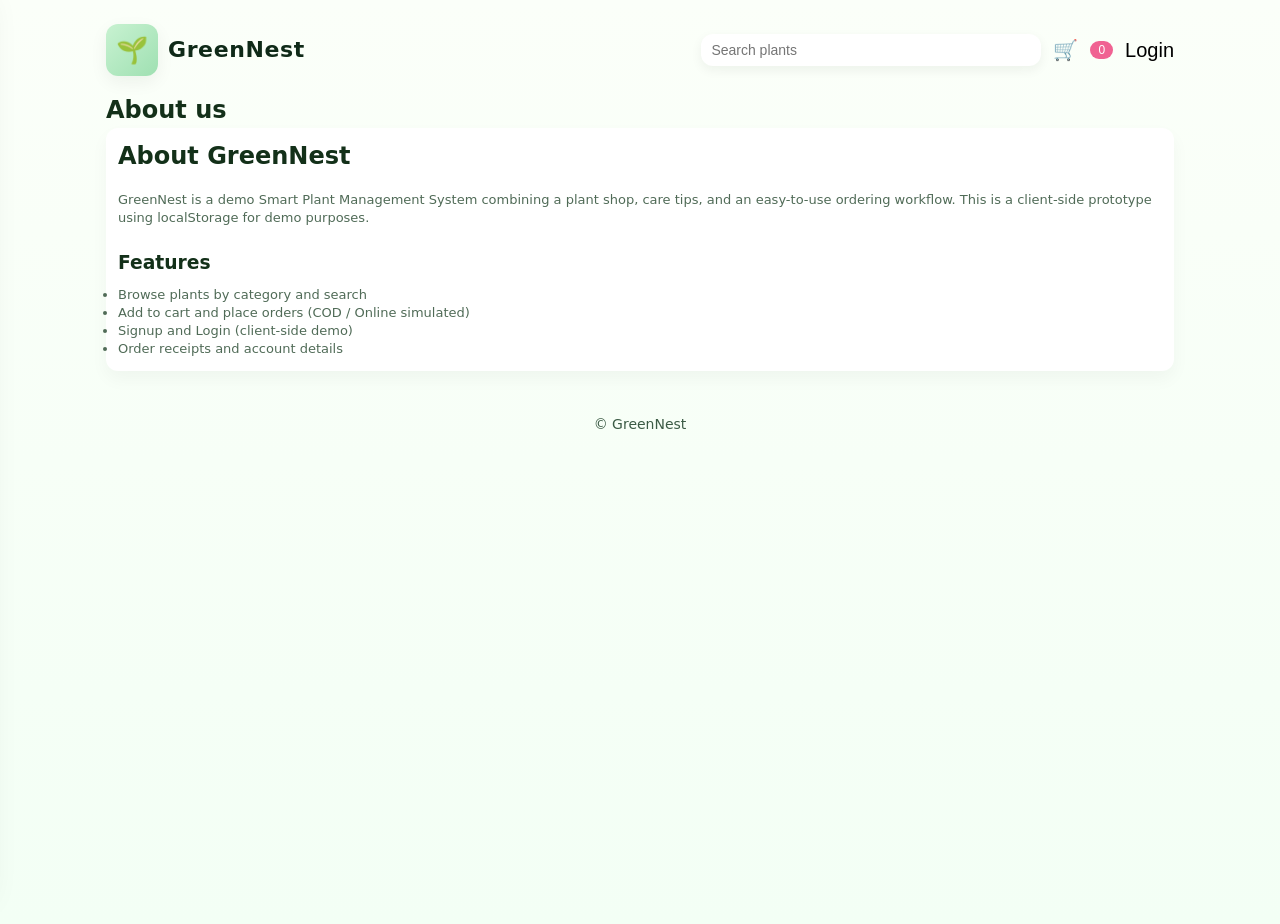
<file: greennest/about.html>
<!doctype html>
<html>
<head>
  <meta charset="utf-8">
  <title>About - GreenNest</title>
  <meta name="viewport" content="width=device-width,initial-scale=1">
  <link rel="stylesheet" href="styles.css">
</head>
<body>
  <div class="sidebar"><h2>GreenNest Menu</h2><a class="navlink" href="index.html">Home</a><a class="navlink" href="signup.html">Signup</a></div>

  <div class="container">
    <div class="header">
      <div class="brand"><div class="logo">🌱</div><h1>GreenNest</h1></div>
      <div class="top-controls">
        <div class="search"><input id="search-input" placeholder="Search plants"></div>
        <button class="icon-btn" id="cart-icon">🛒<span class="cart-badge" id="cart-count">0</span></button>
        <button class="icon-btn" id="auth-btn">Login</button>
      </div>
    </div>

    <h2>About us</h2>
    <div id="about-root"></div>

    <div class="footer">© GreenNest</div>
  </div>

  <script src="script.js"></script>
  <script> GreenNest.globalInit(); GreenNest.initAboutPage(); </script>
</body>
</html>
</file>
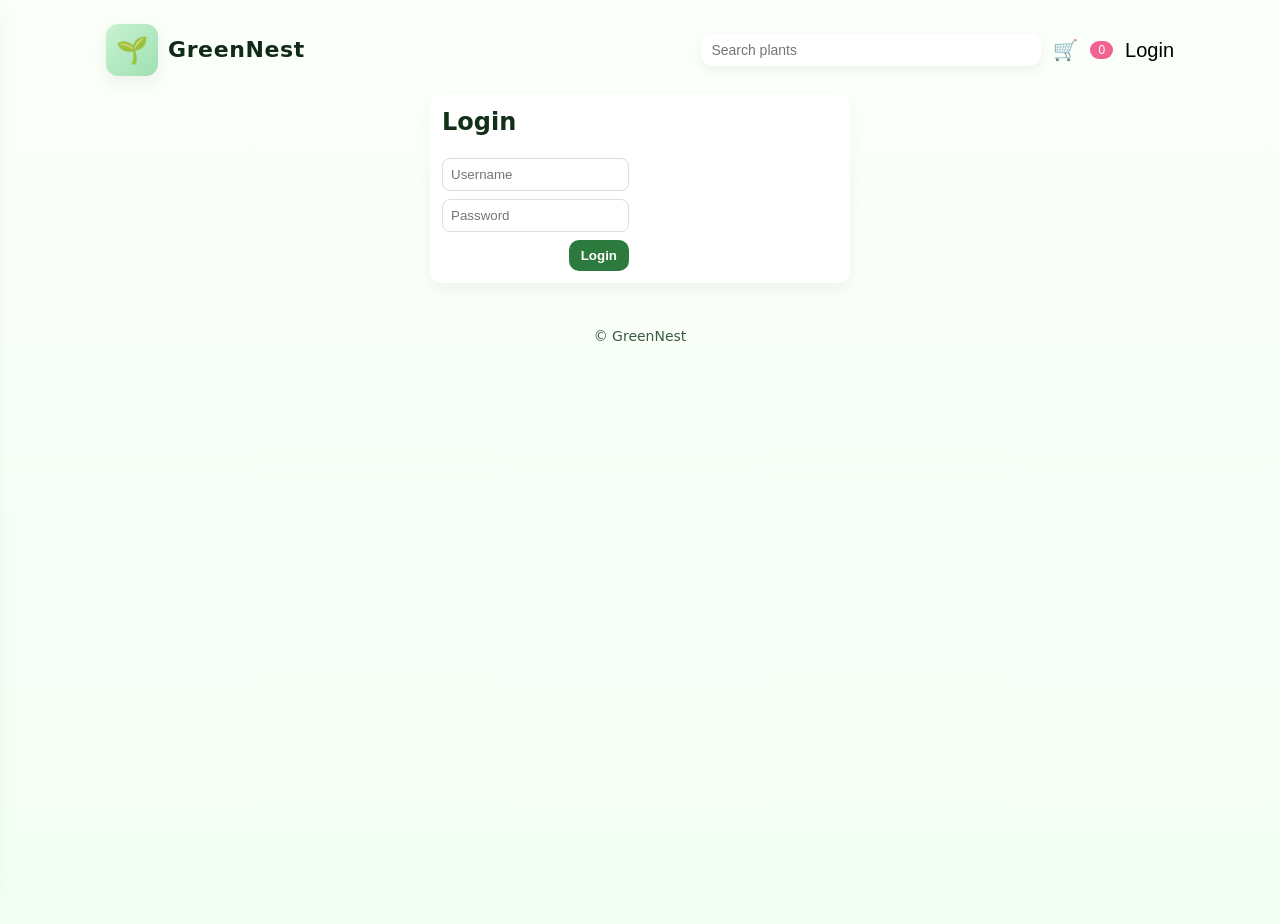
<file: greennest/account.html>
<!doctype html>
<html>
<head>
  <meta charset="utf-8">
  <title>My account - GreenNest</title>
  <meta name="viewport" content="width=device-width,initial-scale=1">
  <link rel="stylesheet" href="styles.css">
</head>
<body>
  <div class="sidebar"><h2>GreenNest Menu</h2><a class="navlink" href="index.html">Home</a><a class="navlink" href="orders.html">My orders</a></div>

  <div class="container">
    <div class="header">
      <div class="brand"><div class="logo">🌱</div><h1>GreenNest</h1></div>
      <div class="top-controls">
        <div class="search"><input id="search-input" placeholder="Search plants"></div>
        <button class="icon-btn" id="cart-icon">🛒<span class="cart-badge" id="cart-count">0</span></button>
        <button class="icon-btn" id="auth-btn">Login</button>
      </div>
    </div>

    <h2>My Account</h2>
    <div class="card" style="max-width:640px">
      <div><strong>Username</strong><div id="acc-username" class="muted"></div></div>
      <div style="margin-top:8px"><strong>Email</strong><div id="acc-email" class="muted"></div></div>
      <div style="margin-top:8px"><strong>Mobile</strong><div id="acc-mobile" class="muted"></div></div>
      <div style="margin-top:8px"><strong>Address</strong><div id="acc-address" class="muted"></div></div>
    </div>

    <div class="footer">© GreenNest</div>
  </div>

  <script src="script.js"></script>
  <script> GreenNest.globalInit(); GreenNest.initAccountPage(); </script>
</body>
</html>
</file>
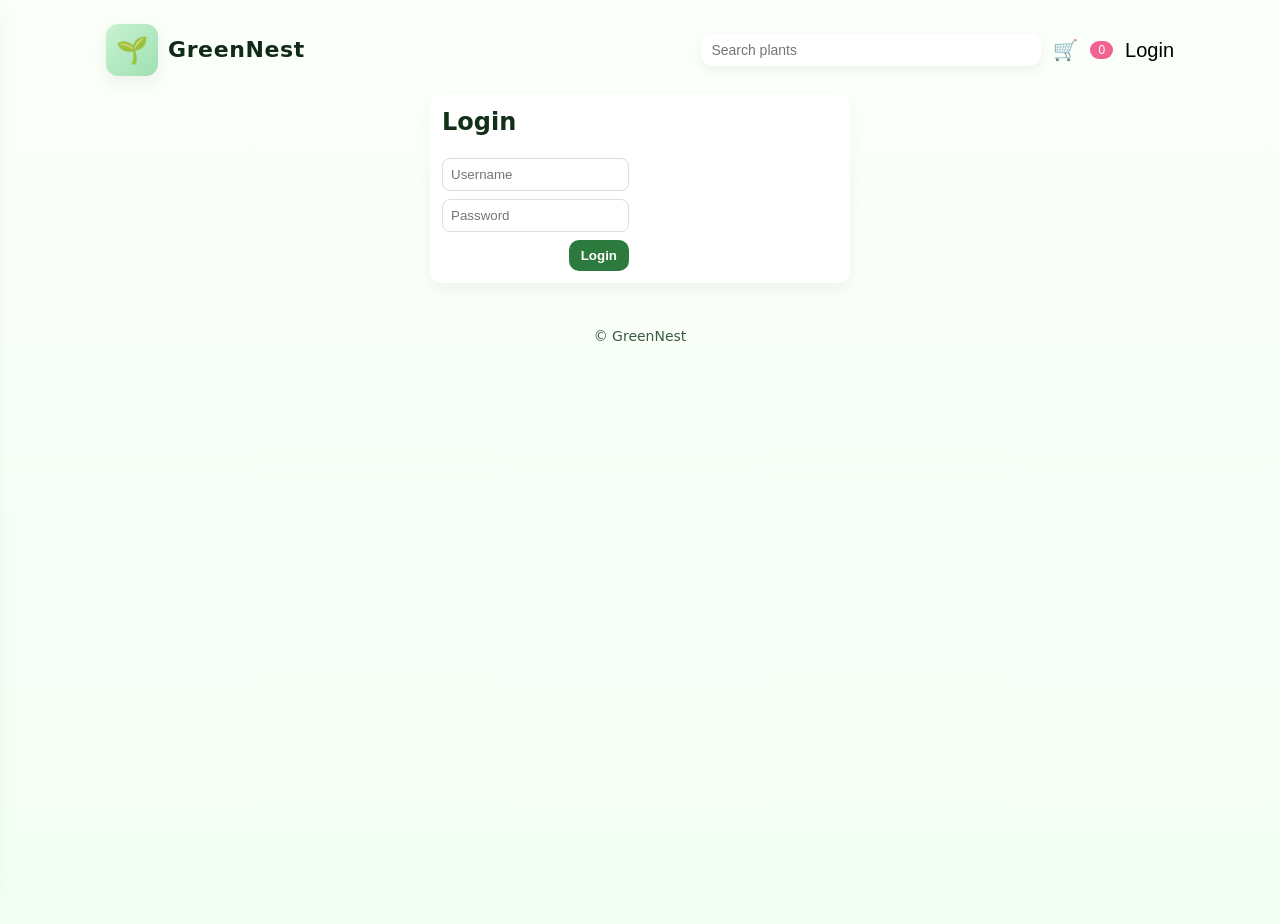
<file: greennest/login.html>
<!doctype html>
<html>
<head>
  <meta charset="utf-8">
  <title>Login - GreenNest</title>
  <meta name="viewport" content="width=device-width,initial-scale=1">
  <link rel="stylesheet" href="styles.css">
</head>
<body>
  <div class="sidebar"><h2>GreenNest Menu</h2><a class="navlink" href="index.html">Home</a><a class="navlink" href="signup.html">Signup</a></div>

  <div class="container">
    <div class="header">
      <div class="brand"><div class="logo">🌱</div><h1>GreenNest</h1></div>
      <div class="top-controls">
        <div class="search"><input id="search-input" placeholder="Search plants"></div>
        <button class="icon-btn" id="cart-icon">🛒<span class="cart-badge" id="cart-count">0</span></button>
        <button class="icon-btn" id="auth-btn">Login</button>
      </div>
    </div>

    <div class="card" style="max-width:420px;margin:0 auto">
      <h2>Login</h2>
      <form id="login-form" style="display:flex;flex-direction:column;gap:8px;margin-top:8px">
        <input name="username" placeholder="Username" required style="padding:8px;border-radius:8px;border:1px solid #ddd">
        <input name="password" type="password" placeholder="Password" required style="padding:8px;border-radius:8px;border:1px solid #ddd">
        <div style="display:flex;gap:8px;justify-content:flex-end">
          <button class="btn" type="submit">Login</button>
        </div>
      </form>
    </div>

    <div class="footer">© GreenNest</div>
  </div>

  <script src="script.js"></script>
  <script> GreenNest.globalInit(); GreenNest.initLoginPage(); </script>
</body>
</html>
</file>
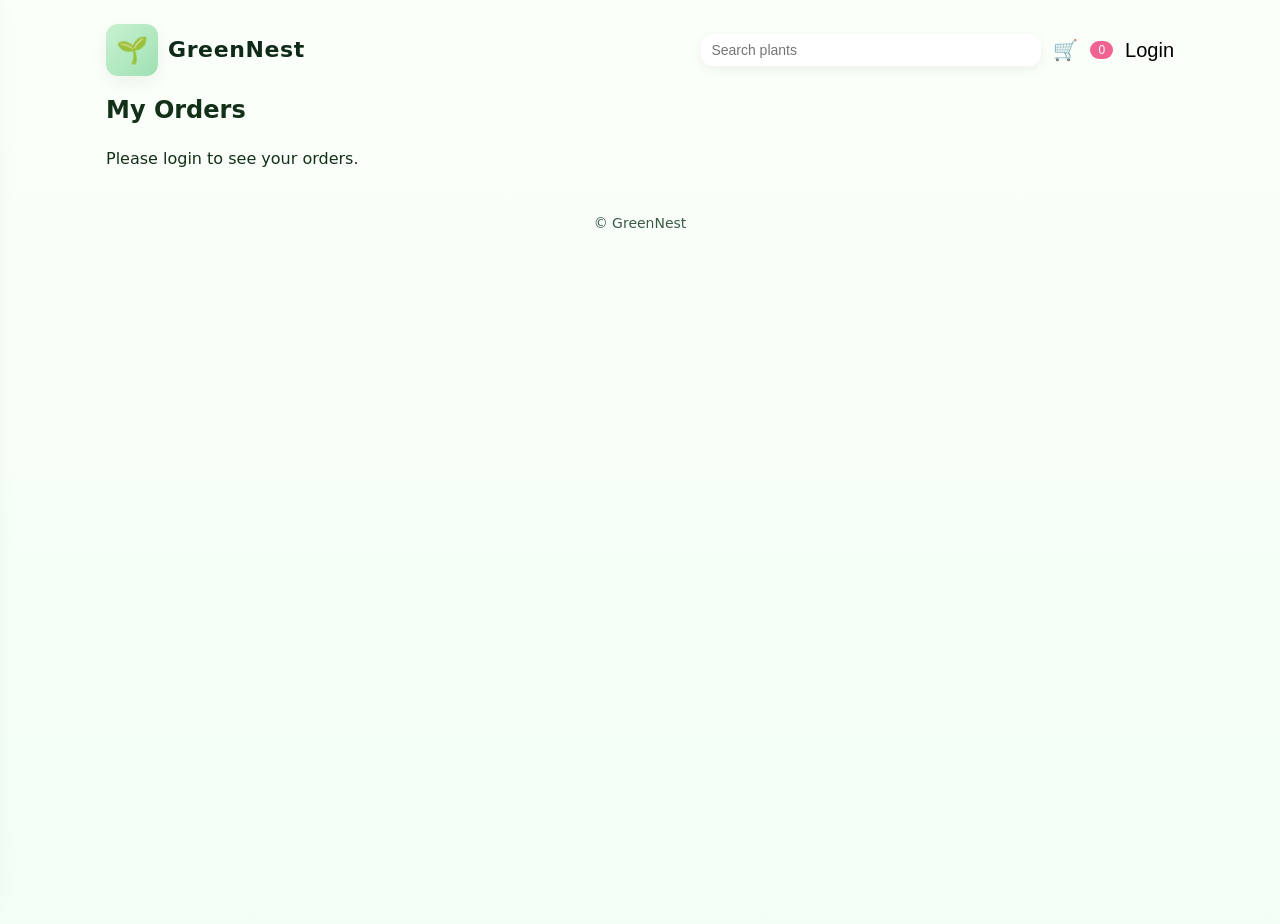
<file: greennest/orders.html>
<!doctype html>
<html>
<head>
  <meta charset="utf-8">
  <title>My Orders - GreenNest</title>
  <meta name="viewport" content="width=device-width,initial-scale=1">
  <link rel="stylesheet" href="styles.css">
</head>
<body>
  <!-- Sidebar -->
  <div class="sidebar">
    <h2>GreenNest Menu</h2>
    <a class="navlink" href="index.html">Home</a>
    <a class="navlink" href="account.html">My Account</a>
    <a class="navlink" href="signup.html">Signup</a>
    <a class="navlink" href="login.html">Login</a>
    <a class="navlink" href="orders.html">My Orders</a>
  </div>

  <!-- Main Container -->
  <div class="container">
    <!-- Header -->
    <div class="header">
      <div class="brand">
        <div class="logo">🌱</div>
        <h1>GreenNest</h1>
      </div>
      <div class="top-controls">
        <div class="search">
          <input id="search-input" placeholder="Search plants">
        </div>
        <button class="icon-btn" id="cart-icon">
          🛒 <span class="cart-badge" id="cart-count">0</span>
        </button>
        <button class="icon-btn" id="auth-btn">Login</button>
      </div>
    </div>

    <!-- Orders -->
    <h2>My Orders</h2>
    <div id="orders-root" style="margin-top:20px"></div>

    <!-- Footer -->
    <div class="footer">© GreenNest</div>
  </div>

  <!-- Scripts -->
  <script src="script.js"></script>
  <script>
  renderHeader();
  initOrdersPage();
  </script>
</body>
</html>
</file>
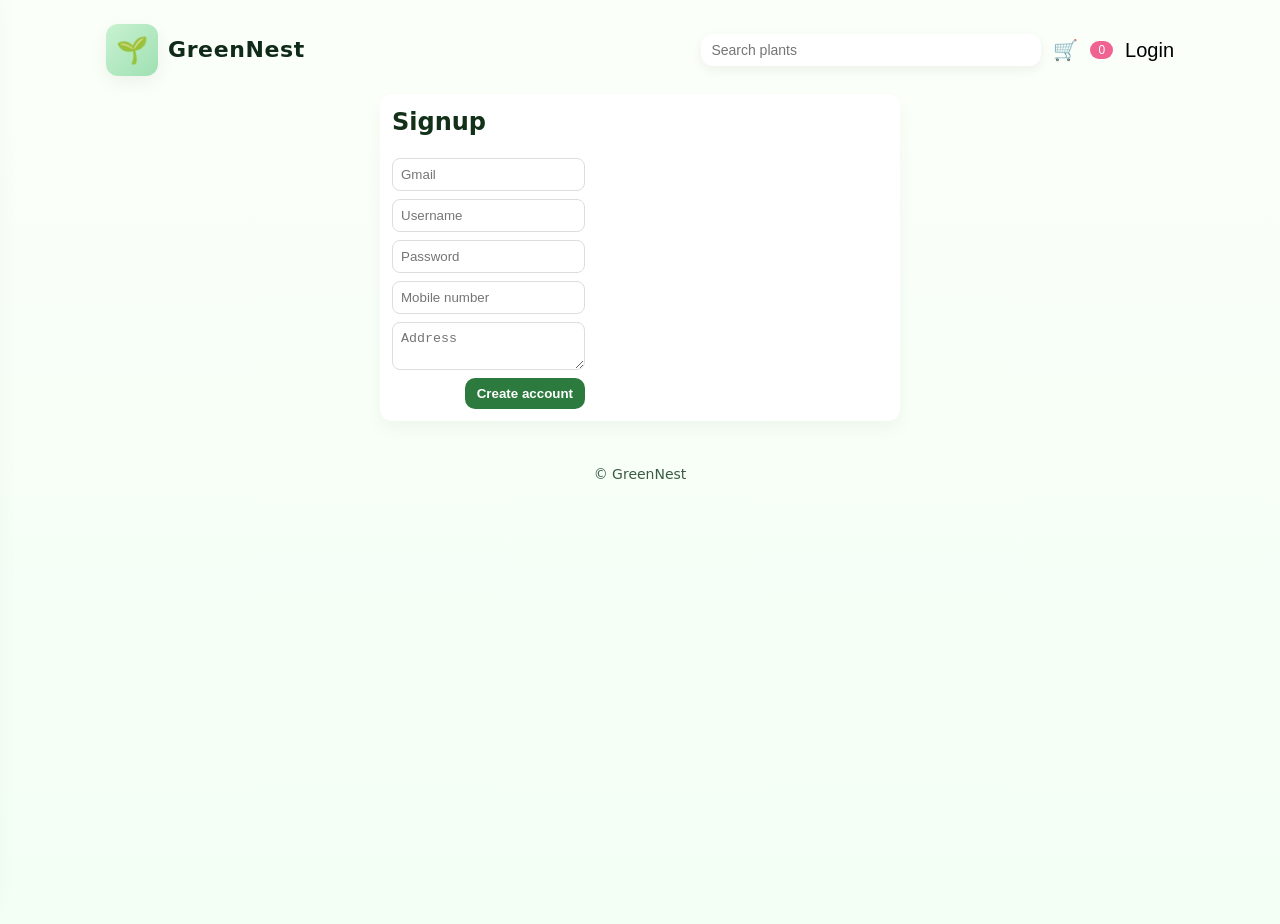
<file: greennest/signup.html>
<!doctype html>
<html>
<head>
  <meta charset="utf-8">
  <title>Signup - GreenNest</title>
  <meta name="viewport" content="width=device-width,initial-scale=1">
  <link rel="stylesheet" href="styles.css">
</head>
<body>
  <div class="sidebar">
    <h2>GreenNest Menu</h2>
    <a class="navlink" href="index.html">Home</a>
    <a class="navlink" href="login.html">Login</a>
  </div>

  <div class="container">
    <div class="header">
      <div class="brand"><div class="logo">🌱</div><h1>GreenNest</h1></div>
      <div class="top-controls">
        <div class="search"><input id="search-input" placeholder="Search plants"></div>
        <button class="icon-btn" id="cart-icon">🛒<span class="cart-badge" id="cart-count">0</span></button>
        <button class="icon-btn" id="auth-btn">Login</button>
      </div>
    </div>

    <div class="card" style="max-width:520px;margin:0 auto">
      <h2>Signup</h2>
      <form id="signup-form" style="display:flex;flex-direction:column;gap:8px;margin-top:8px">
        <input name="email" placeholder="Gmail" required style="padding:8px;border-radius:8px;border:1px solid #ddd">
        <input name="username" placeholder="Username" required style="padding:8px;border-radius:8px;border:1px solid #ddd">
        <input name="password" type="password" placeholder="Password" required style="padding:8px;border-radius:8px;border:1px solid #ddd">
        <input name="mobile" placeholder="Mobile number" style="padding:8px;border-radius:8px;border:1px solid #ddd">
        <textarea name="address" placeholder="Address" style="padding:8px;border-radius:8px;border:1px solid #ddd"></textarea>
        <div style="display:flex;gap:8px;justify-content:flex-end">
          <button class="btn" type="submit">Create account</button>
        </div>
      </form>
    </div>

    <div class="footer">© GreenNest</div>
  </div>

  <script src="script.js"></script>
  <script> GreenNest.globalInit(); GreenNest.initSignupPage(); </script>
</body>
</html>
</file>
<file: greennest/styles.css>
/* styles.css - GreenNest theme: Nature-inspired Minimalist + Botanical + Playful */

/* Reset & base */
* { box-sizing: border-box; margin: 0; padding: 0; }
body {
  font-family: Inter, system-ui, -apple-system, "Segoe UI", Roboto, "Helvetica Neue", Arial;
  background: linear-gradient(180deg, #fbfff9 0%, #f3fff5 100%);
  color: #133019;
  line-height: 1.4;
  min-height: 100vh;
  padding: 0;
}

/* Container */
.container {
  max-width: 1100px;
  margin: 24px auto;
  padding: 0 16px;
}

/* Header / top bar */
.header {
  display:flex;
  align-items:center;
  gap:12px;
  justify-content:space-between;
  margin-bottom: 18px;
}
.brand {
  display:flex;
  align-items:center;
  gap:10px;
}
.logo {
  width:52px; height:52px;
  background: linear-gradient(135deg,#c8f2d1,#9fe0b2);
  border-radius:12px;
  display:flex;
  align-items:center;
  justify-content:center;
  font-size:26px;
  box-shadow: 0 6px 18px rgba(20,40,20,0.06);
}
.brand h1 {
  font-size:22px;
  font-weight:700;
  letter-spacing:0.6px;
  color:#0f2a18;
}
.top-controls {
  display:flex;
  gap:12px;
  align-items:center;
}
.search {
  display:flex;
  align-items:center;
  gap:8px;
  background:#fff;
  padding:8px 10px;
  border-radius:12px;
  box-shadow: 0 4px 12px rgba(18,40,20,0.06);
}
.search input {
  border:0;
  outline:0;
  width:320px;
  font-size:14px;
  background:transparent;
}

/* Icons */
.icon-btn {
  background:transparent;
  border:0;
  cursor:pointer;
  font-size:20px;
  display:flex;
  align-items:center;
  gap:6px;
}
.cart-badge {
  background:#f06292;
  color:white;
  padding:2px 8px;
  border-radius:20px;
  font-size:12px;
  margin-left:6px;
}

/* Hamburger sidebar */
.hamburger {
  display:flex;
  align-items:center;
  gap:8px;
  cursor:pointer;
}
.sidebar {
  position:fixed;
  left:-320px;
  top:0;
  bottom:0;
  width:300px;
  background: linear-gradient(180deg,#f8fff6,#eefaf0);
  box-shadow: 8px 0 30px rgba(10,20,10,0.08);
  padding:20px;
  transition: left 0.25s ease;
  z-index:600;
}
.sidebar.open { left:0; }
.sidebar h2 { margin-bottom:12px; color:#0b341f; }
.sidebar .navlink {
  display:block;
  padding:12px 10px;
  border-radius:8px;
  margin:8px 0;
  color:#0f2a18;
  text-decoration:none;
  font-weight:600;
}

/* Hero / categories */
.hero {
  background: linear-gradient(90deg, rgba(255,255,255,0.7), rgba(245,255,246,0.7));
  border-radius:12px;
  padding:20px;
  margin-bottom:18px;
  display:flex;
  gap:18px;
  align-items:center;
  justify-content:space-between;
}
.hero-left {
  display:flex;
  flex-direction:column;
  gap:6px;
}
.categories {
  display:flex;
  gap:8px;
}
.cat-btn {
  padding:8px 12px;
  border-radius:999px;
  border:1px solid rgba(19,48,25,0.06);
  background:#fff;
  cursor:pointer;
  font-weight:600;
}
.cat-btn.active { background: #dff7e8; box-shadow: 0 6px 18px rgba(20,40,20,0.04); }

/* hero image rectangle */
.hero-rect {
  width:46%;
  height:120px;
  border-radius:12px;
  background-image: url('https://images.unsplash.com/photo-1501004318641-b39e6451bec6?q=80&w=1400&auto=format&fit=crop&ixlib=rb-4.0.3&s=6c783b88c56d1f6a97fef7f36c6dd5ef');
  background-size:cover;
  background-position:center;
  position:relative;
  display:flex;
  align-items:center;
  justify-content:center;
  color:white;
  text-shadow: 0 4px 12px rgba(0,0,0,0.28);
  font-weight:700;
  padding:12px;
}
.hero-rect .slogan {
  background: rgba(0,0,0,0.24);
  padding:8px 12px;
  border-radius:8px;
}

/* product grid */
.grid {
  display:grid;
  grid-template-columns: repeat(auto-fill,minmax(220px,1fr));
  gap:16px;
  margin-top:18px;
}
.card {
  background:white;
  border-radius:12px;
  padding:12px;
  box-shadow: 0 8px 18px rgba(10,30,10,0.04);
  display:flex;
  flex-direction:column;
  gap:10px;
  align-items:flex-start;
}
.card img {
  width:100%;
  height:150px;
  object-fit:cover;
  border-radius:10px;
  cursor:pointer;
}
.card .name { font-weight:700; color:#0b341f; }
.card .price { font-weight:700; color:#2d7a3e; }
.card .add {
  margin-top:auto;
  align-self:stretch;
  display:flex;
  gap:8px;
  justify-content:space-between;
  align-items:center;
}
.btn {
  padding:8px 12px;
  border-radius:10px;
  cursor:pointer;
  border:0;
  background:#2d7a3e;
  color:white;
  font-weight:700;
}

/* small utilities */
.center { text-align:center; }
.muted { color: #506b57; font-size:13px; }

/* Footer */
.footer {
  margin-top:28px;
  padding:16px;
  text-align:center;
  color:#3b5b45;
  font-size:14px;
}

/* Responsive */
@media (max-width:900px) {
  .search input { width:160px; }
  .hero { flex-direction:column; align-items:stretch; gap:12px; }
  .hero-rect { width:100%; height:140px; }
}
</file>
